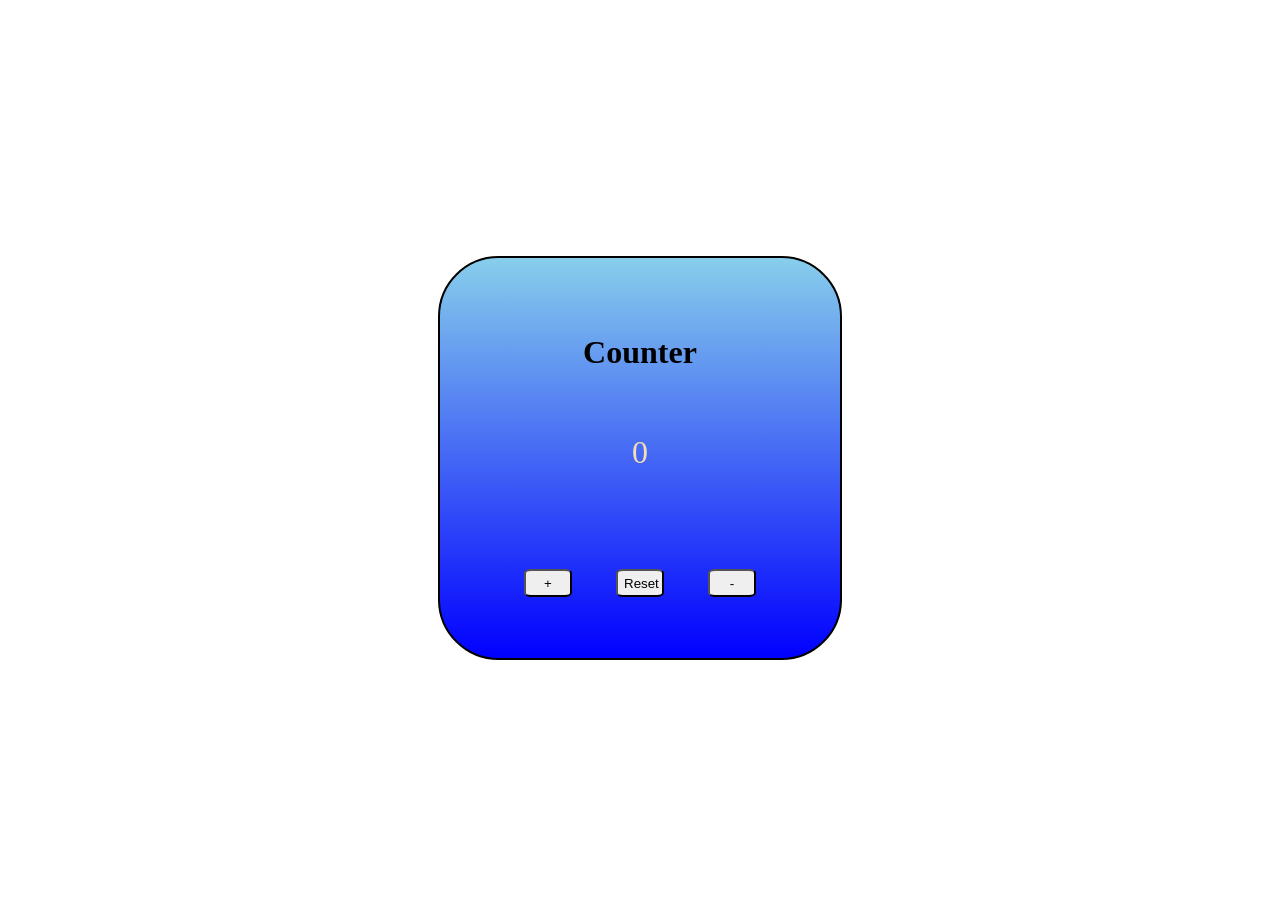
<file: 1.Counter/index.html>
<!DOCTYPE html>
<html lang="en">

<head>
    <meta charset="UTF-8">
    <meta name="viewport" content="width=device-width, initial-scale=1.0">
    <title>Counter</title>
    <link rel="stylesheet" href="style.css">
</head>

<body>
    <div class="container">
        <h1>Counter</h1>
        <div class="counts">
            <p>0</p>
        </div>
        <div class="buttons">
            <button class="btn positive">+</button>
            <button class="btn reset">Reset</button>
            <button class="btn negative">-</button>
        </div>
    </div>

    <script src="app.js"></script>
</body>

</html>
</file>
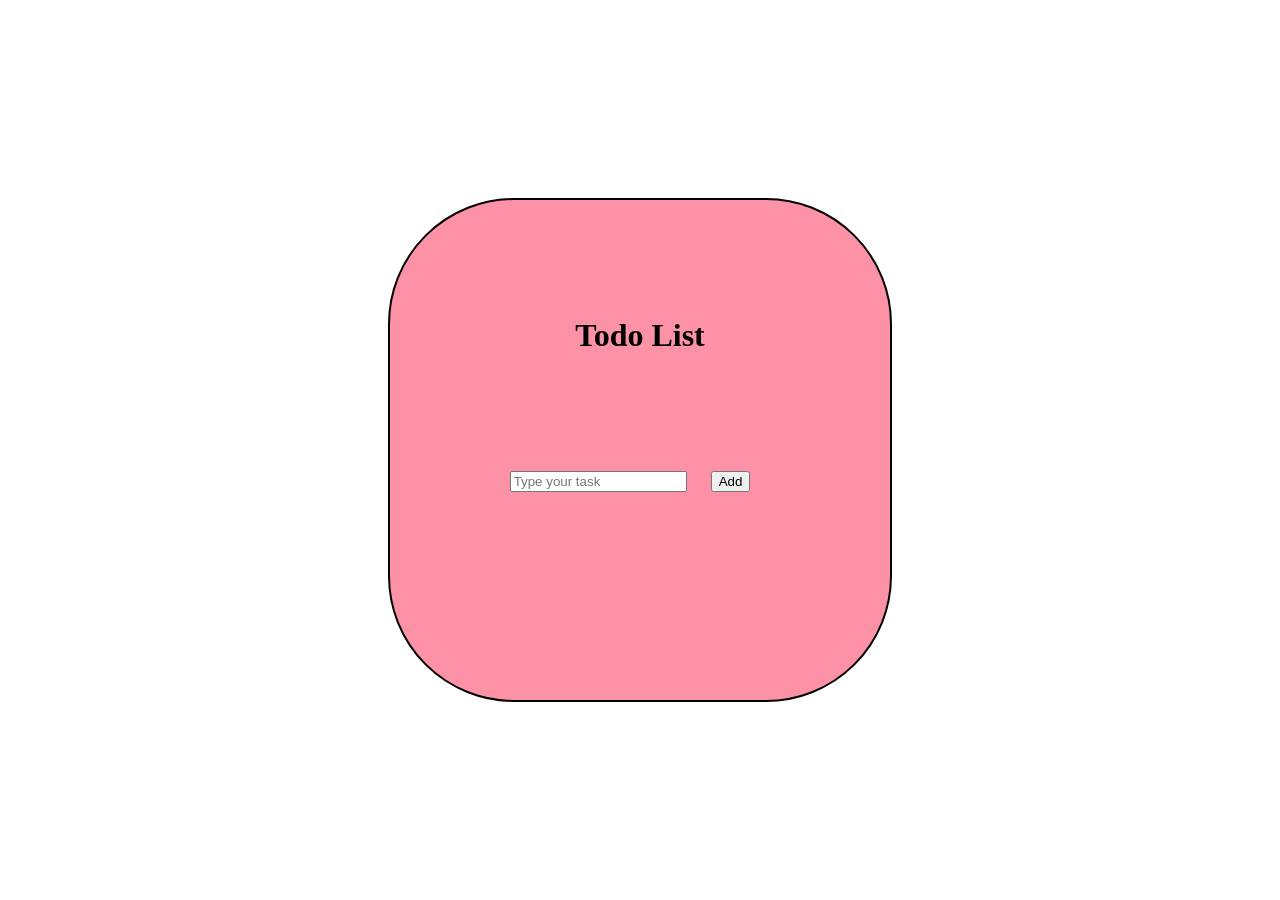
<file: 2.Todo_list/index.html>
<!DOCTYPE html>
<html>

<head>
  <title>Todo List</title>
  <link rel="stylesheet" href="style.css">
</head>

<body>
  <div class="container">
    <h1>Todo List</h1>
    <div id="input">
      <input type="text" id="text" placeholder="Type your task">
      <button type="submit" id="add">Add</button>
    </div>

    <!-- Tasks -->
    <div class="tasks">

      <ol></ol>

    </div>
  </div>

  <script src="app.js"></script>
</body>

</html>
</file>
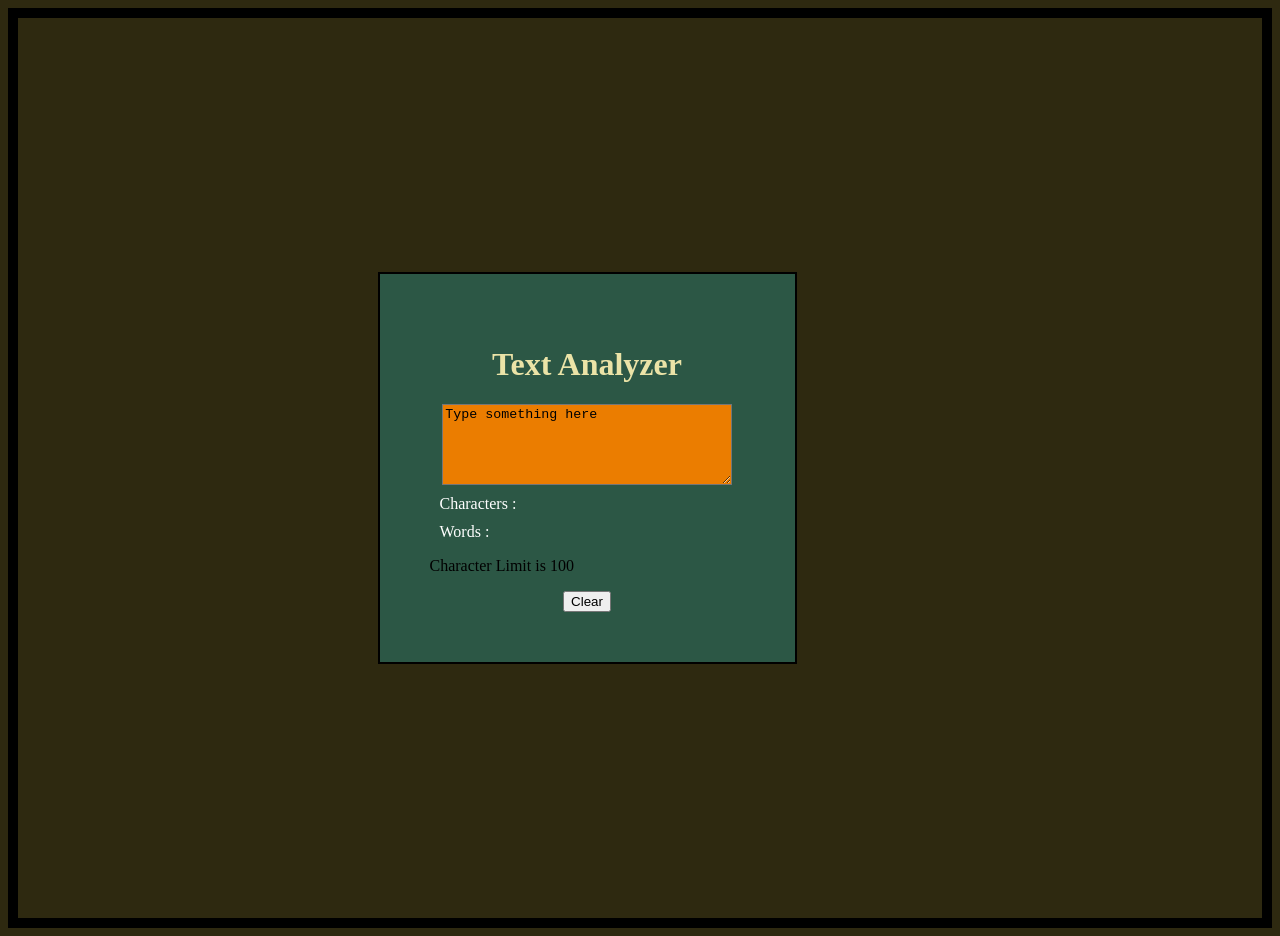
<file: 3.Text_Analyzer/index.html>
<!DOCTYPE html>
<html lang="en">

<head>
    <meta charset="UTF-8">
    <meta name="viewport" content="width=device-width, initial-scale=1.0">
    <title>Text Analyzer</title>
    <link rel="stylesheet" href="style.css">
</head>

<body>
    <form action="">
        <div class="container">
            <h1>Text Analyzer</h1>
            <textarea name="textarea" id="textarea" placeholder="Type something here" rows="5" cols="50" maxlength="100"></textarea>

            <div class="analyze">
                <div class="characters">Characters : </div>
                <div class="words">Words : </div>
                <p>Character Limit is 100 </p>
            </div>
            <button type="reset" class="clear">Clear</button>
            <script src="app.js"></script>
        </div>
    </form>
</body>

</html>
</file>
<file: 1.Counter/style.css>
body {
    min-height: 100vh;
    display: flex;
    justify-content: center;
    align-items: center;
}

.container {
    display: flex;
    flex-direction: column;
    border: 2px solid black;
    border-radius: 15%;
    height: 400px;
    width: 400px;
    align-items: center;
    justify-content: center;
    flex-wrap: wrap;
    background-image: linear-gradient(skyblue,blue);
}
.buttons {
    display: flex;
    align-items: center;
    width: 80%;
    height: 10%;
    /* border: 1px solid black; */
    justify-content: space-evenly;
    margin-top: 50px;
}
.btn {
    width: 15%;
    height: 70%;
    transition: 0.2s ease-in-out;
    border-radius: 15%;
}

.counts {
    margin: 10px;
    font-size: xx-large;
    color: wheat;
}

.btn:hover {
    scale: 1.5;
    box-shadow: 0px 0px 30px ;
}
.btn:active {
    background-color: black;
    color: white;
}
</file>
<file: 2.Todo_list/style.css>
body {
  display: flex;
  justify-content: center;  
  align-items: center;      
  height: 100vh;            
  margin: 0;                 
}
.container {

    display: flex;
    border: 2px solid black;
    height: 500px;
    width: 500px;
    flex-direction: column;
    align-items: center;
    justify-content: space-evenly;
    flex-wrap: wrap;
    background-color: #fd92a6;
    border-radius: 25%;
}

#add {
    margin: 0px 20px;
}

button:hover {
    transform: scale(1.5);
    transition: 0.2s;
}

li {
    font-family: 'Lucida Sans', 'Lucida Sans Regular', 'Lucida Grande', 'Lucida Sans Unicode', Geneva, Verdana, sans-serif;
    font-weight: bolder;
}
</file>
<file: 3.Text_Analyzer/style.css>
body {
    height: 100vh;
    display: flex;
    border: 10px solid black;
    align-items: center;
    justify-content: center;
    background-color: #2E2910;
}

textarea {
    height: 20%;
    width: 90%;
    background-color: #EB7D00;
}

textarea::placeholder {
    color: black;
}
.container {
    display: flex;
    flex-direction: column;
    border: 2px solid black;
    height: 60%;
    width: 60%;
    background-color: #2C5745;
    justify-content: space-evenly;
    align-items: center;
    padding: 50px;
}

h1 {
    color: #EBE3A7;
}
.analyze {
    align-self: self-start;
}
.characters {
    margin: 10px;
}
.words {
    margin: 10px;
}

.characters, .words {
    color: #ffffff;
}
</file>
